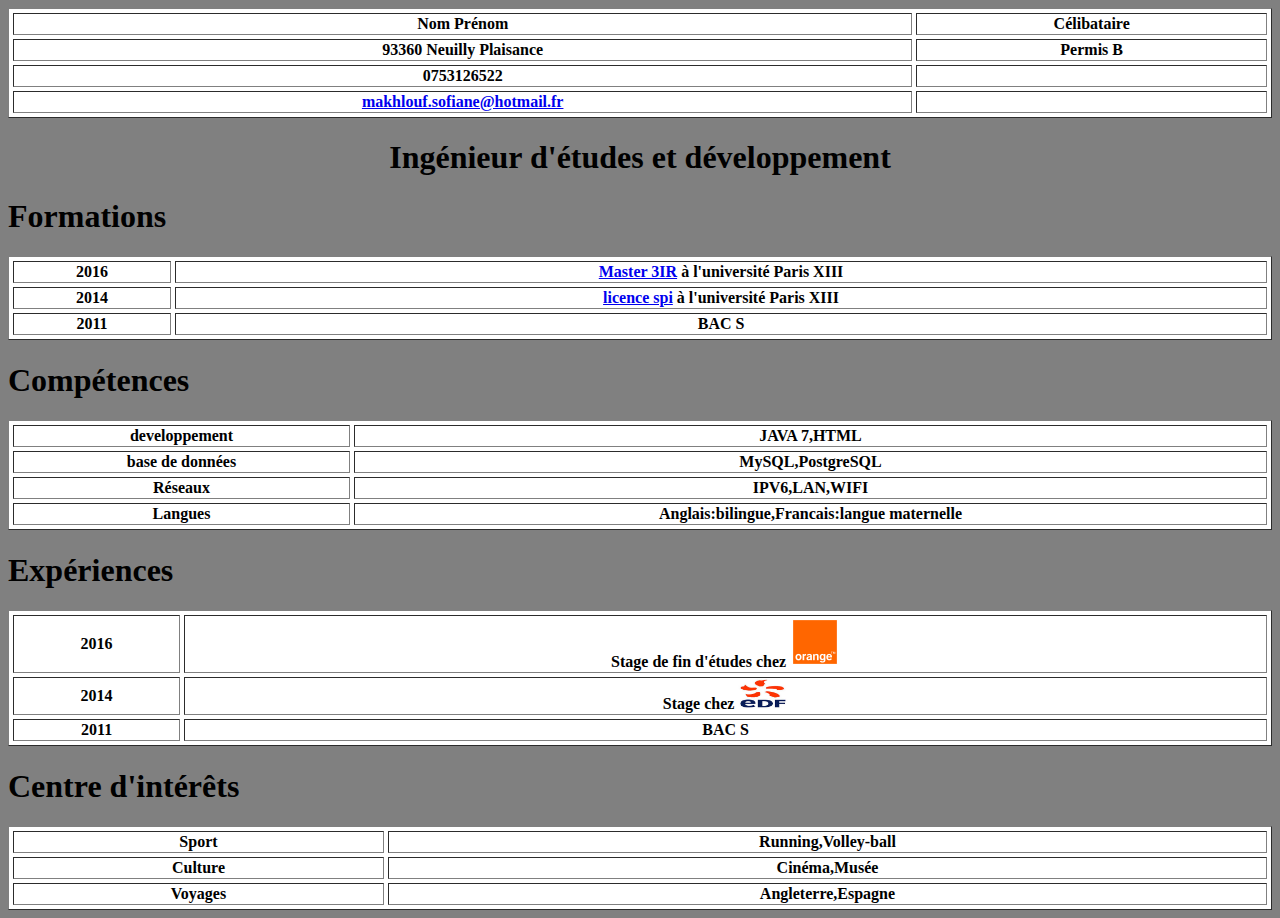
<file: tp1/CV.html>
<html>
<head>

<title>CV</title>
<link rel="stylesheet" href="CV.css"/>
<meta charset="utf-8">
</head>
<body>
<table border="1" cellspacing="4" width="100%">
   <tr>
      <th> Nom Prénom </th>
      <th>Célibataire</th>
   </tr>
  <tr>
      <th> 93360 Neuilly Plaisance</th>
      <th>Permis B </th>
   </tr>
  <tr>
      <th> 0753126522 </th>
	   <th>  </th>
   </tr>
      <tr>
      <th> <a href="https://login.live.com/login.srf?wa=wsignin1.0&rpsnv=13&ct=1476696536&rver=6.4.6456.0&wp=MBI_SSL_SHARED&wreply=https:%2F%2Fmail.live.com%2Fdefault.aspx%3Frru%3Dinbox&lc=1036&id=64855&mkt=fr-FR&cbcxt=mai">makhlouf.sofiane@hotmail.fr</a> </th>
	   <th>  </th>
   </tr>  
   
</table>
<H1><b><center>Ingénieur d'études et développement</center></b></H1>
<H1><b>Formations</b></H1>
<table border="1" cellspacing="4" width="100%">
   <tr>
      <th> 2016 </th>
      <th><a href="http://odf-test.univ-paris13.fr/fr/offre-de-formation/feuilleter-le-catalogue/sciences-technologies-sante-STS/master-lmd-XB/master-mention-ingenierie-et-innovation-en-images-et-reseaux-program-gi43ir-116/master-2-mention-ingenierie-et-innovation-en-images-et-reseaux-subprogram-g53ir-316/master-2-3ir-G53IR0.html">Master 3IR</a> à l'université Paris XIII</th>
   </tr>
  <tr>
      <th> 2014</th>
      <th><a href="https://www-galilee.univ-paris13.fr/etu_licences_spi.htm"> licence spi</a> à l'université Paris XIII</th>
   </tr>
  <tr>
      <th> 2011 </th>
	   <th> BAC S </th>  
</table>
<H1><b>Compétences</b></H1>
<table border="1" cellspacing="4" width="100%">
   <tr>
      <th> developpement </th>
      <th>JAVA 7,HTML</th>
   </tr>
  <tr>
      <th> base de données</th>
      <th>MySQL,PostgreSQL </th>
   </tr>
  <tr>
      <th> Réseaux </th>
	   <th> IPV6,LAN,WIFI </th>
   </tr>
      <tr>
      <th> Langues </th>
	   <th> Anglais:bilingue,Francais:langue maternelle </th>
   </tr>    
</table>
<H1><b>Expériences</b></H1>
<table border="1" cellspacing="4" width="100%">
   <tr>
      <th> 2016 </th>
      <th>Stage de fin d'études chez <img src="Orange-logo.jpg" width="50"></th>
   </tr>
  <tr>
      <th> 2014</th>
      <th>Stage chez <img src="EDF.jpg" width="50"></th>
   </tr>
  <tr>
      <th> 2011 </th>
	   <th> BAC S </th>  
</table>
<H1><b>Centre d'intérêts</b></H1>
<table border="1" cellspacing="4" width="100%">
   <tr>
      <th> Sport </th>
      <th>Running,Volley-ball</th>
   </tr>
  <tr>
      <th> Culture </th>
      <th>Cinéma,Musée</th>
   </tr>
  <tr>
      <th> Voyages </th>
	   <th> Angleterre,Espagne </th>  
</table>
</body>
</html>
</file>
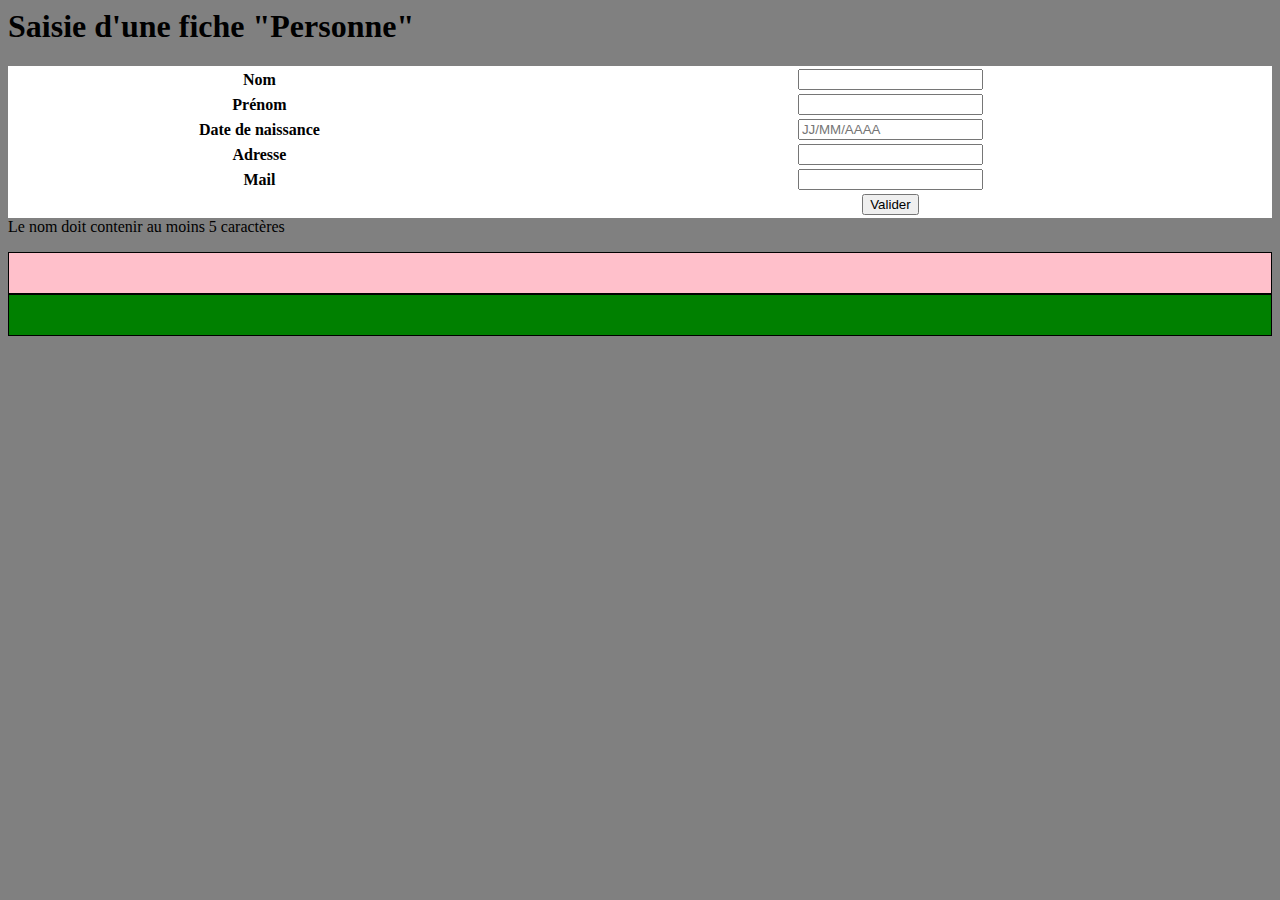
<file: tp2/formulaire.html>
<html>
<head>

<title>formulaire</title>
<link rel="stylesheet" href="formulaire.css"/>
<script type="text/javascript" src="formulaire.js"></script>
<meta charset="utf-8">
</head>
<body>
<H1><b>Saisie d'une fiche "Personne"</b></H1>

<form id="formulaire"method="post" action="traitement.php">

<table border="0"width="100%">
   <tr>
      <th> Nom </th>
	  <th><input type="text" name="Nom" id="Nom"> </th>
	</tr>
<tr>	
   <th>Prénom</th>
   <th><input type="text" name="Prénom" id="Prénom"> </th>
   </tr>
   <tr>
   <th>Date de naissance </th>
   <th><input type="text" name="Date de naissance" placeholder="JJ/MM/AAAA"/ id="Date de naissance"> </th>
   </tr>
   <tr>
   <th>Adresse</th>
   <th><input type="text" name="Adresse" id="Adresse"> </th>
   </tr>
   <tr>
   <th>Mail</th>
   <th><input type="text" name="Mail" id="Mail"> </th>
   </tr>
   <tr>
   <th> </th>
   <th> <input type="button" value="Valider" onclick="validation();"> </th>
   </tr>
   
   </table>
   
 Le nom doit contenir au moins 5 caractères
   
</form>
<div id="error"> </div>
<div id="resultat"> </div>

</body>
</html>
</file>
<file: tp1/CV.css>
body{
	background-color:grey;
	}
	
table{
	background-color:white;
}	
a:hover{
 color:orange;
}
</file>
<file: tp2/formulaire.css>
body{
	background-color:grey;
	}
	
table{
	background-color:white;
}	
#error{
	background-color:pink;
	padding:20px;
	border:1px solid black
}
#resultat{
	background-color:green;
	padding:20px;
	border:1px solid black;
}
</file>
